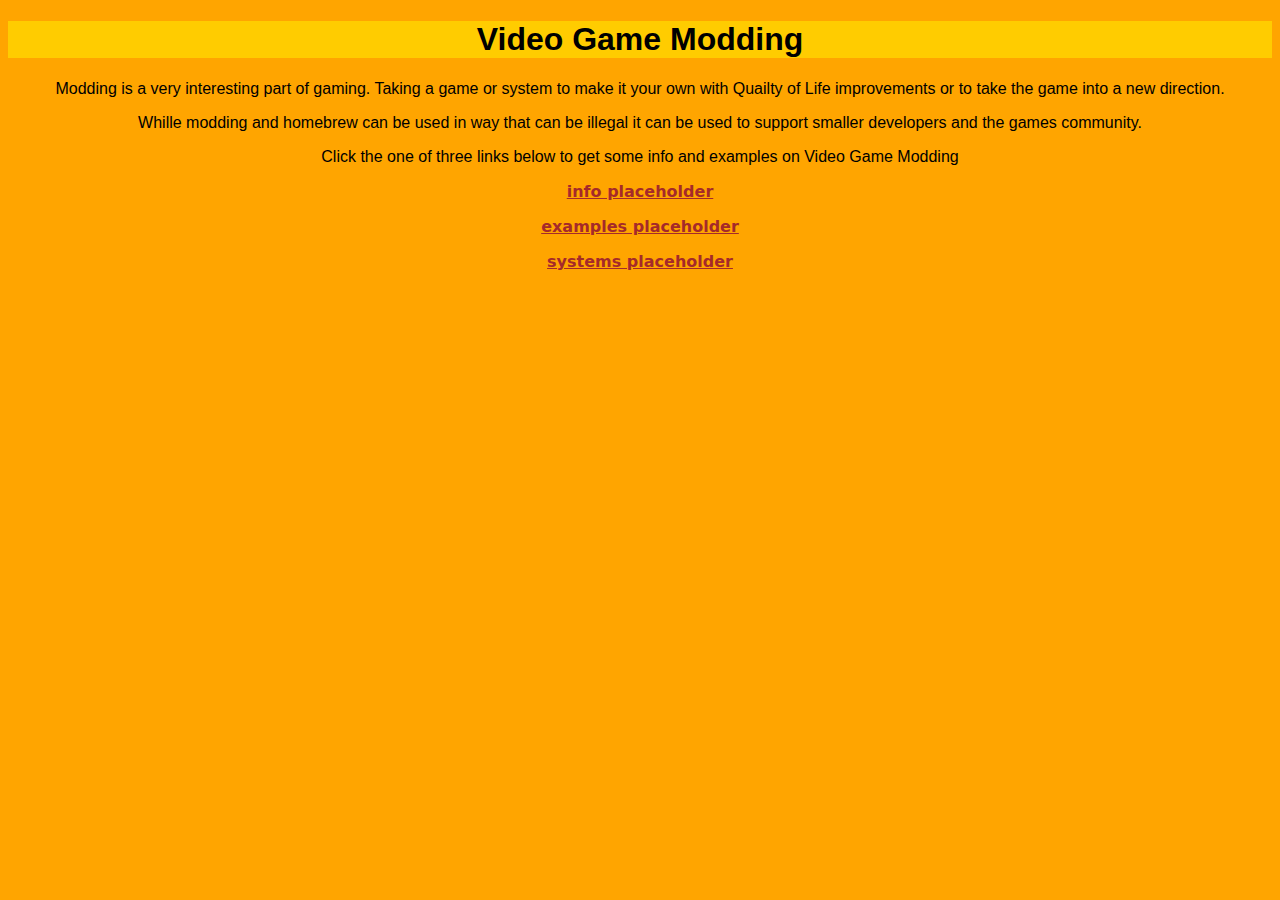
<file: index.html>
<!DOCTYPE html>
<html lang="en">
<head>
    <meta charset="UTF-8">
    <meta name="viewport" content="width=device-width, initial-scale=1.0">
    <title>Video Game Modding: Home</title>
    <link rel="stylesheet" href="style.css">
</head>
<body>
    <h1 id="title">Video Game Modding</h1>
   <p class="intro">Modding is a very interesting part of gaming. Taking a game or system to make it your own with Quailty of Life improvements or to take the game into a new direction.</p>
   <p class="intro">Whille modding and homebrew can be used in way that can be illegal it can be used to support smaller developers and the games community.</p>
    <p class="intro">Click the one of three links below to get some info and examples on Video Game Modding</p>
    <p class="makelink"><a  href="make.html">info placeholder</a></p>
    <p class="exampleslink"><a href="examples.html">examples placeholder</a></p>
    <p class="systemslink"><a  href="systems.html">systems placeholder</a></p>

</body>
</html>
</file>
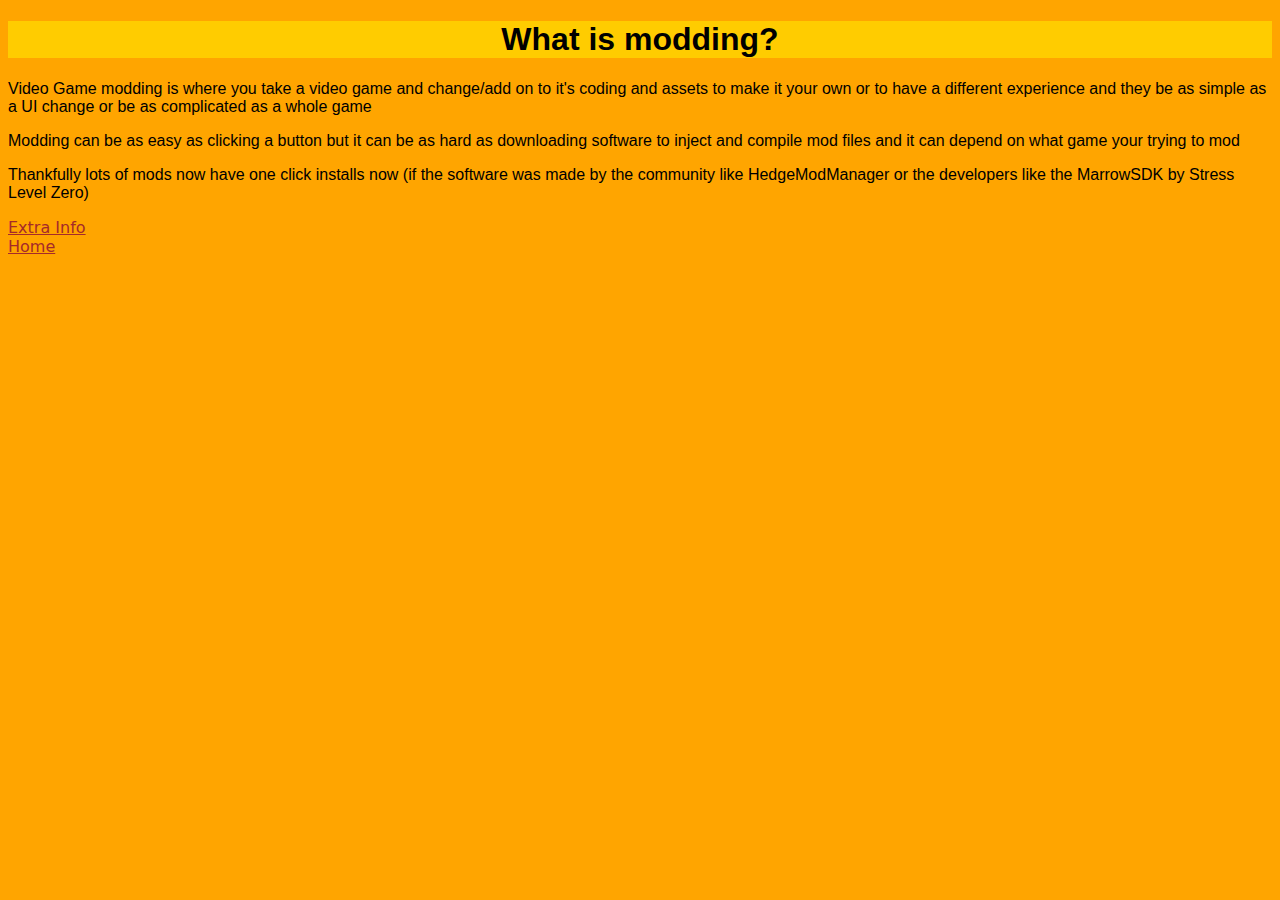
<file: make.html>
<!DOCTYPE html>
<html lang="en">
    <head>
        <meta charset="UTF-8">
        <meta name="viewport" content="width=device-width, initial-scale=1.0">
        <title>Video Game Modding: Info</title>
            <link rel="stylesheet" href="style.css">
    </head>
<body>
    <header>
        <h1 id="title">What is modding?</h1>
    </header>
    <p>Video Game modding is where you take a video game and change/add on to it's coding and assets to make it your own or to have a different experience and they be as simple as a UI change or be as complicated as a whole game</p>
    <p>Modding can be as easy as clicking a button but it can be as hard as downloading software to inject and compile mod files and it can depend on what game your trying to mod</p>
    <p>Thankfully lots of mods now have one click installs now (if the software was made by the community like HedgeModManager or the developers like the MarrowSDK by Stress Level Zero)</p>
    <a href="https://blog.acer.com/en/discussion/574/video-game-modding-what-it-is-and-how-to-get-started">Extra Info</a>
    <br>
    <a href="index.html">Home</a>
</body>
</html>
</file>
<file: style.css>
#title{
    text-align: center;
    background-color: hsl(48, 100%, 50%);
}
.intro{
    text-align: center;
}
.wii{
    float: left;
}
.systemslink{
   text-align: center;
   font-weight: bold;
}
.makelink{
    text-align: center;
    font-weight: bold;
}
.exampleslink{
    text-align: center;
    font-weight: bold;
}
html{
    background-color: orange;
}
a{
    color: brown;
    font-family: system-ui, -apple-system, BlinkMacSystemFont, 'Segoe UI', Roboto, Oxygen, Ubuntu, Cantarell, 'Open Sans', 'Helvetica Neue', sans-serif;
    
}
body{
    font-family: 'Franklin Gothic Medium', 'Arial Narrow', Arial, sans-serif;
}
img{
    height: 428px;
    width: 760px;
}
</file>
